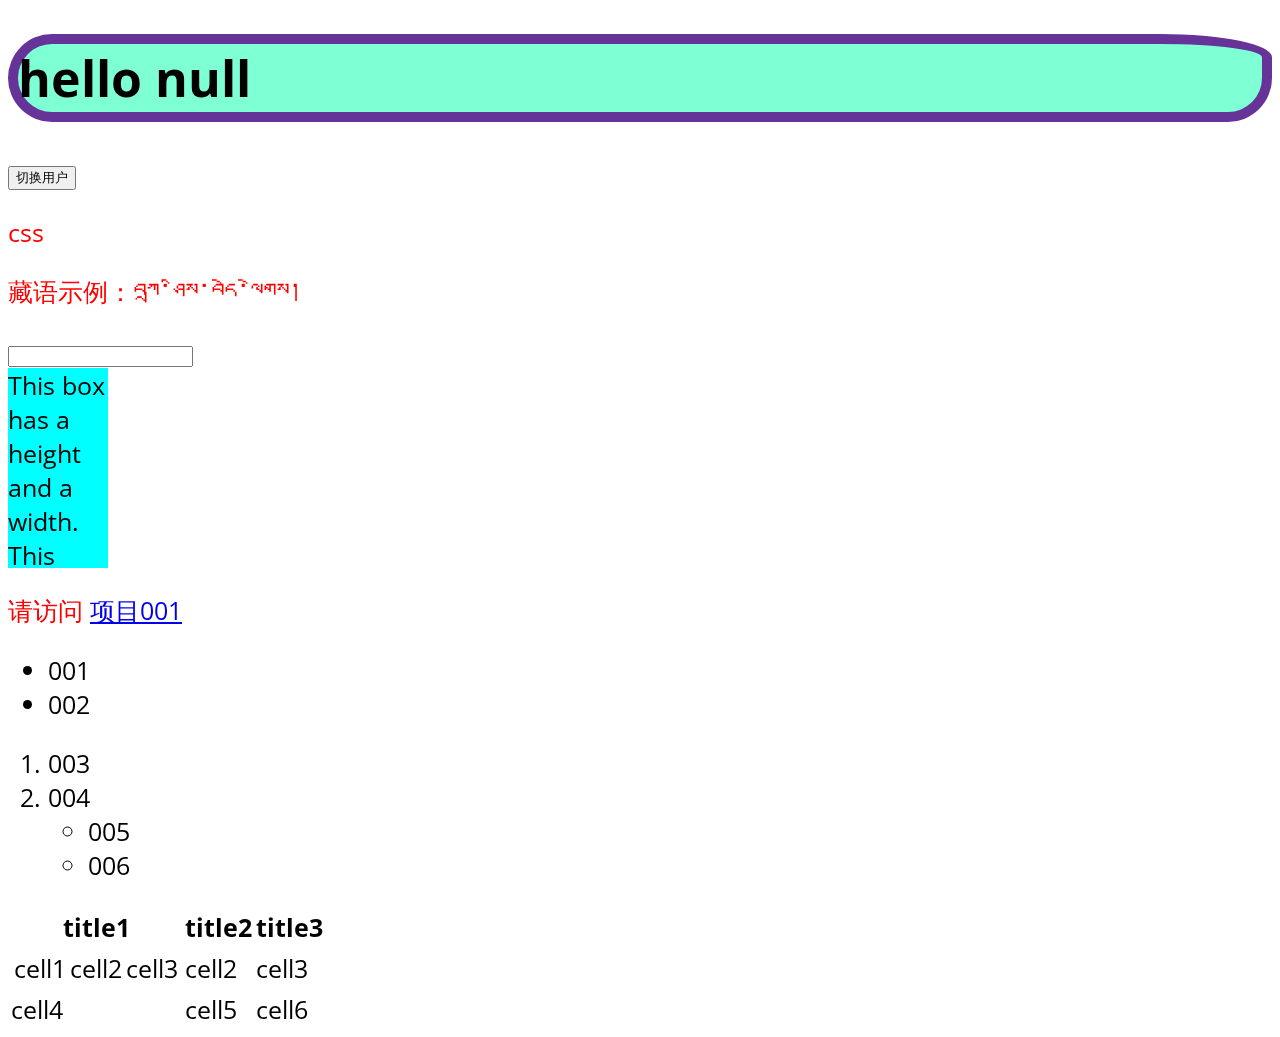
<file: index.html>
<!DOCTYPE html>
<html>
    <head>
        <meta charset="utf-8">
        <title>test</title>
        <link href="styles/style.css" rel="stylesheet">
        <link href="https://fonts.font.im/css?family=Open+Sans" rel="stylesheet" type="text/css"> 
    </head>
    <body>
        <h1>xxx</h1>
        <!-- <img src="images/1.jpg"/>
         -->
        <button>切换用户</button>
        <p>css</p>
        <p>藏语示例：བཀྲ་ཤིས་བདེ་ལེགས།</p>
        <input type="text">
        <div class="box01">
          This box has a height and a width. This means that if there is too much content to be displayed within the assigned height, there will be an overflow situation. If overflow is set to hidden then any overflow will not be visible.
      </div>
        <p>请访问 <a href="projects001/index.html" >项目001</a></p>
        <ul>
            <li>001</li>
            <li>002</li>
        </ul>
        <ol>
            <li>003</li>
            <li>004
                <ul>
                    <li>005</li>
                    <li>006</li>
                </ul>
            </li>
        </ol>

        <table id="table1">
            <tr>
              <th>title1</th>
              <th>title2</th>
              <th>title3</th>
            </tr>
            <tr>
              <td id="nested">
                <table id="table2">
                  <tr>
                    <td>cell1</td>
                    <td>cell2</td>
                    <td>cell3</td>
                  </tr>
                </table>
              </td>
              <td>cell2</td>
              <td>cell3</td>
            </tr>
            <tr>
              <td>cell4</td>
              <td>cell5</td>
              <td>cell6</td>
            </tr>
          </table>

        <script src="scripts/main.js" defer></script>
        
    </body>
</html>
</file>
<file: styles/style.css>
html {
    font-size: 25px;
    font-family: 'Open Sans', sans-serif;
}
p {
    color:red;
    /* background: linear-gradient(105deg, rgba(255,255,255,.2) 39%, rgba(51,56,57,1) 96%) center center / 400px 200px no-repeat, */
}

h1 {
    background-color: aquamarine;
    border: 10px solid rebeccapurple;
    border-radius: 1em;
    border-top-right-radius: 10% 30%;
}

div.box01 {
    width: 100px;
    height: 200px;
    overflow: scroll;
    background-color: aqua;
}
</file>
